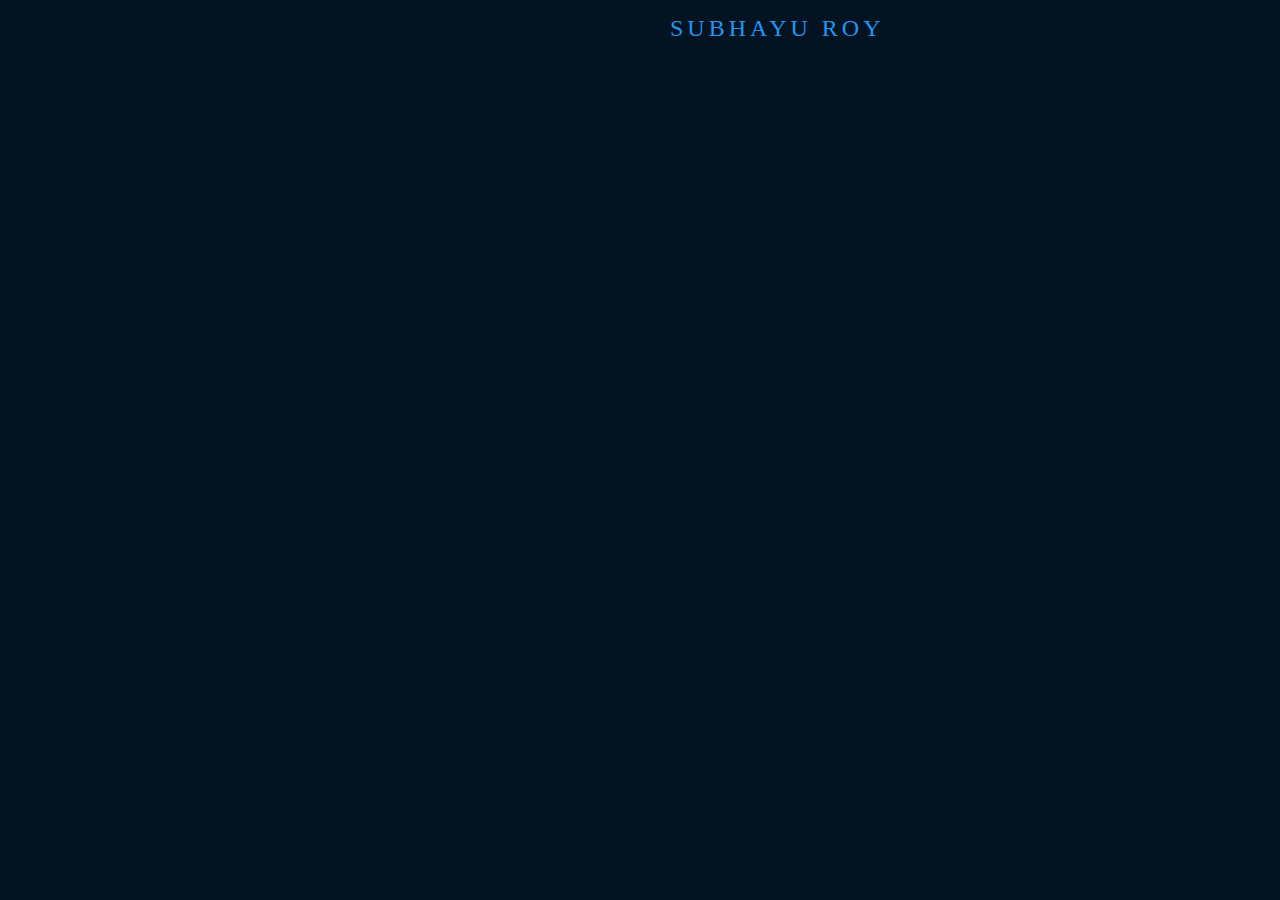
<file: index.html>
<!DOCTYPE html>
<html lang="en">
<head>
    <meta charset="UTF-8">
    <title>Neon Light Button Hover Effects</title>
    <link rel="stylesheet" type="text/css" href="style.css">
</head>
<body>
<a href="index1.html" class="button">
    <span></span>
    <span></span>
    <span></span>
    <span></span>
    Subhayu Roy
</a>
</body>
</html>
</file>
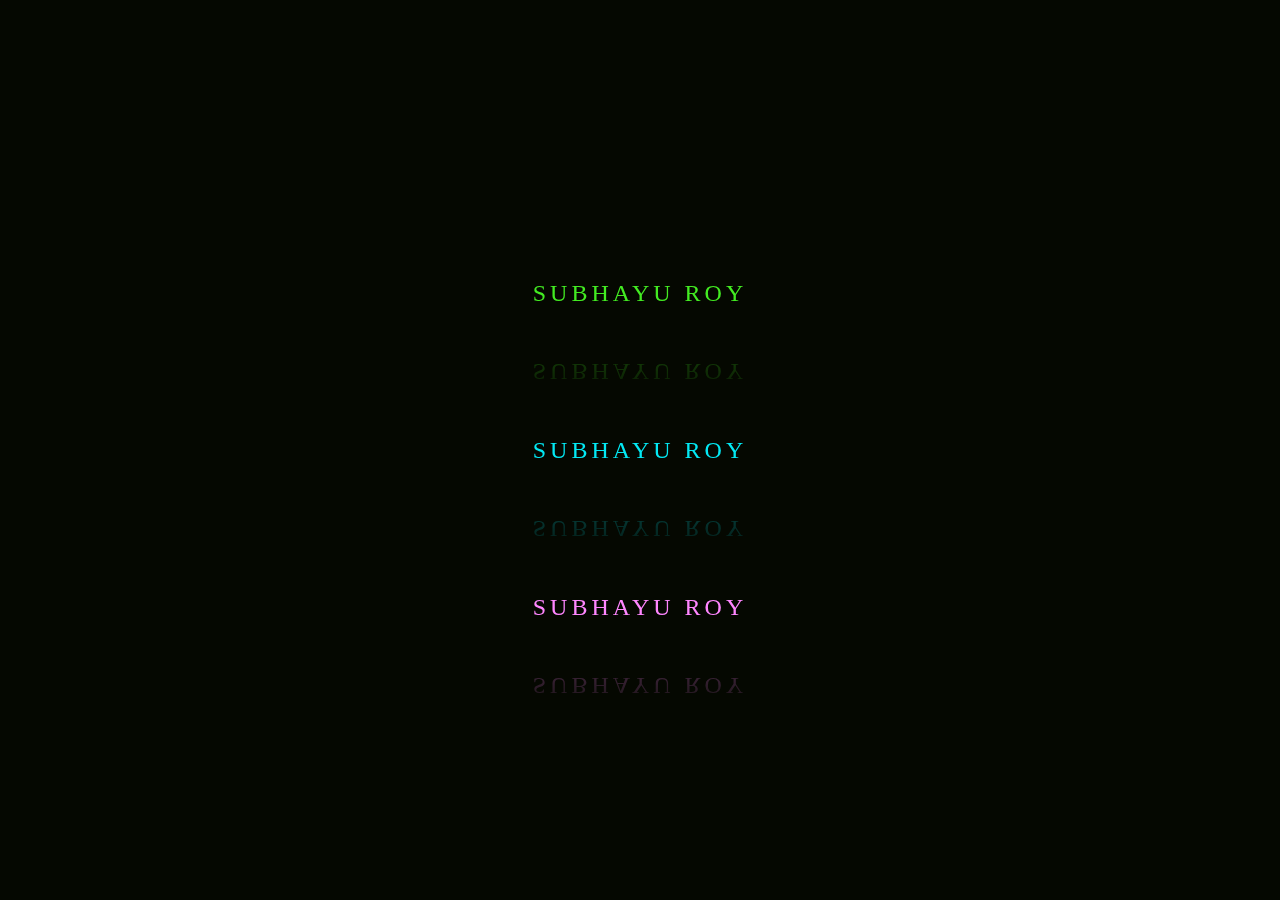
<file: index1.html>
<!DOCTYPE html>
<html lang="en">
<head>
    <title>Neon Button Hover Effects</title>
    <link rel="stylesheet" type="text/css" href="style1.css">
</head>
<body>
    <a href="#">
        <span></span>
        <span></span>
        <span></span>
        <span></span>
        Subhayu Roy
    </a>
    <a href="#">
        <span></span>
        <span></span>
        <span></span>
        <span></span>
        Subhayu Roy
    </a>
    <a href="#">
        <span></span>
        <span></span>
        <span></span>
        <span></span>
        Subhayu Roy
    </a>
</body>
</html>
</file>
<file: style.css>
body{
    margin: 0;
    padding: 0;
    justify-content: center;
    /*align-items: center;*/
    text-align: center;
    min-height: 100vh;
    background: #031321;
    font-family: consolas;
}
a{
    position: absolute;
    display: inline-block;
    padding: 15px 30px;
    color: #2196f3;
    text-transform: uppercase;
    letter-spacing: 4px;
    text-decoration: none;
    font-size: 24px;
    overflow: hidden;
    transition: 0.2s;
}
a:hover
{
    color: #255784;
    background: #2196f3;
    box-shadow: 0 0 10px #2196f3, 0 0 40px #2196f3, 0 0 80px #2196f3;
    transition-delay: 1s;
}
a span
{
    position: absolute;
    display: block;
}
a span:nth-child(1)
{
    top: 0;
    left: -100%;
    width: 100%;
    height: 2px;
    background: linear-gradient(90deg,transparent,#2196f3);
}
a:hover span:nth-child(1)
{
    left: 100%;
    transition: 1s;
}
a span:nth-child(3)
{
    bottom: 0;
    right: -100%;
    width: 100%;
    height: 2px;
    background: linear-gradient(270deg,transparent,#2196f3);
}
a:hover span:nth-child(3)
{
    right: 100%;
    transition: 1s;
    transition-delay: 0.5s;
}
a span:nth-child(2)
{
    top: -100%;
    right: 0;
    width: 2px;
    height: 100%;
    background: linear-gradient(180deg,transparent,#2196f3);
}
a:hover span:nth-child(2)
{
    top: 100%;
    transition: 1s;
    transition-delay: 0.25s;
}
a span:nth-child(4)
{
    bottom: -100%;
    left: 0;
    width: 2px;
    height: 100%;
    background: linear-gradient(360deg,transparent,#2196f3);
}
a:hover span:nth-child(4)
{
    bottom: 100%;
    transition: 1s;
    transition-delay:0.75s ;
}
</file>
<file: style1.css>
*
{
    margin: 0;
    padding: 0;
    font-family: consolas;
    box-sizing: border-box;
}
body{
    display: flex;
    justify-content: center;
    align-items: center;
    min-height: 100vh;
    flex-direction: column;
    background: #050801;
}
a{
    position: relative;
    display: inline-block;
    padding: 25px 30px;
    margin: 40px 0;
    color: #03e9f4;
    font-size: 24px;
    text-decoration: none;
    text-transform: uppercase;
    overflow: hidden;
    transition: 0.5s;
    letter-spacing: 4px;
    -webkit-box-reflect: below 1px linear-gradient(transparent,#0005);
}
a:nth-child(1)
{
    filter: hue-rotate(290deg);
}
a:nth-child(3)
{
    filter: hue-rotate(110deg);
}
a:hover{
    background: #03e9f4;
    color: #050801;
    box-shadow: 0 0 5px #03e9f4, 0 0 25px #03e9f4, 0 0 50px #03e9f4, 0 0 200px #03e9f4;
}
a span
{
    position: absolute;
    display: block;
}
a span:nth-child(1){
    top: 0;
    left: -100%;
    width: 100%;
    height: 2px;
    background: linear-gradient(90deg, transparent, #03e9f4);
    animation: animate1 1s linear infinite;
}
@keyframes animate1 {
    0%
    {
        left: -100%;

    }
    50%,100%
    {
        left: 100%;
    }
}
a span:nth-child(2){
    top: -100%;
    right: 0;
    width: 2px;
    height: 100%;
    background: linear-gradient(180deg, transparent, #03e9f4);
    animation: animate2 1s linear infinite;
    animation-delay: 0.25s;
}
@keyframes animate2 {
    0%
    {
        top: -100%;

    }
    50%,100%
    {
        top: 100%;
    }
}
a span:nth-child(3){
    bottom: 0;
    right: -100%;
    width: 100%;
    height: 2px;
    background: linear-gradient(270deg, transparent, #03e9f4);
    animation: animate3 1s linear infinite;
    animation-delay: 0.5s;
}
@keyframes animate3 {
    0%
    {
        right: -100%;

    }
    50%,100%
    {
        right: 100%;
    }
}
a span:nth-child(4){
    bottom: -100%;
    left: 0;
    width: 2px;
    height: 100%;
    background: linear-gradient(360deg, transparent, #03e9f4);
    animation: animate4 1s linear infinite;
    animation-delay: 0.75s;
}
@keyframes animate4 {
    0%
    {
        bottom: -100%;

    }
    50%,100%
    {
        bottom: 100%;
    }
}
</file>
